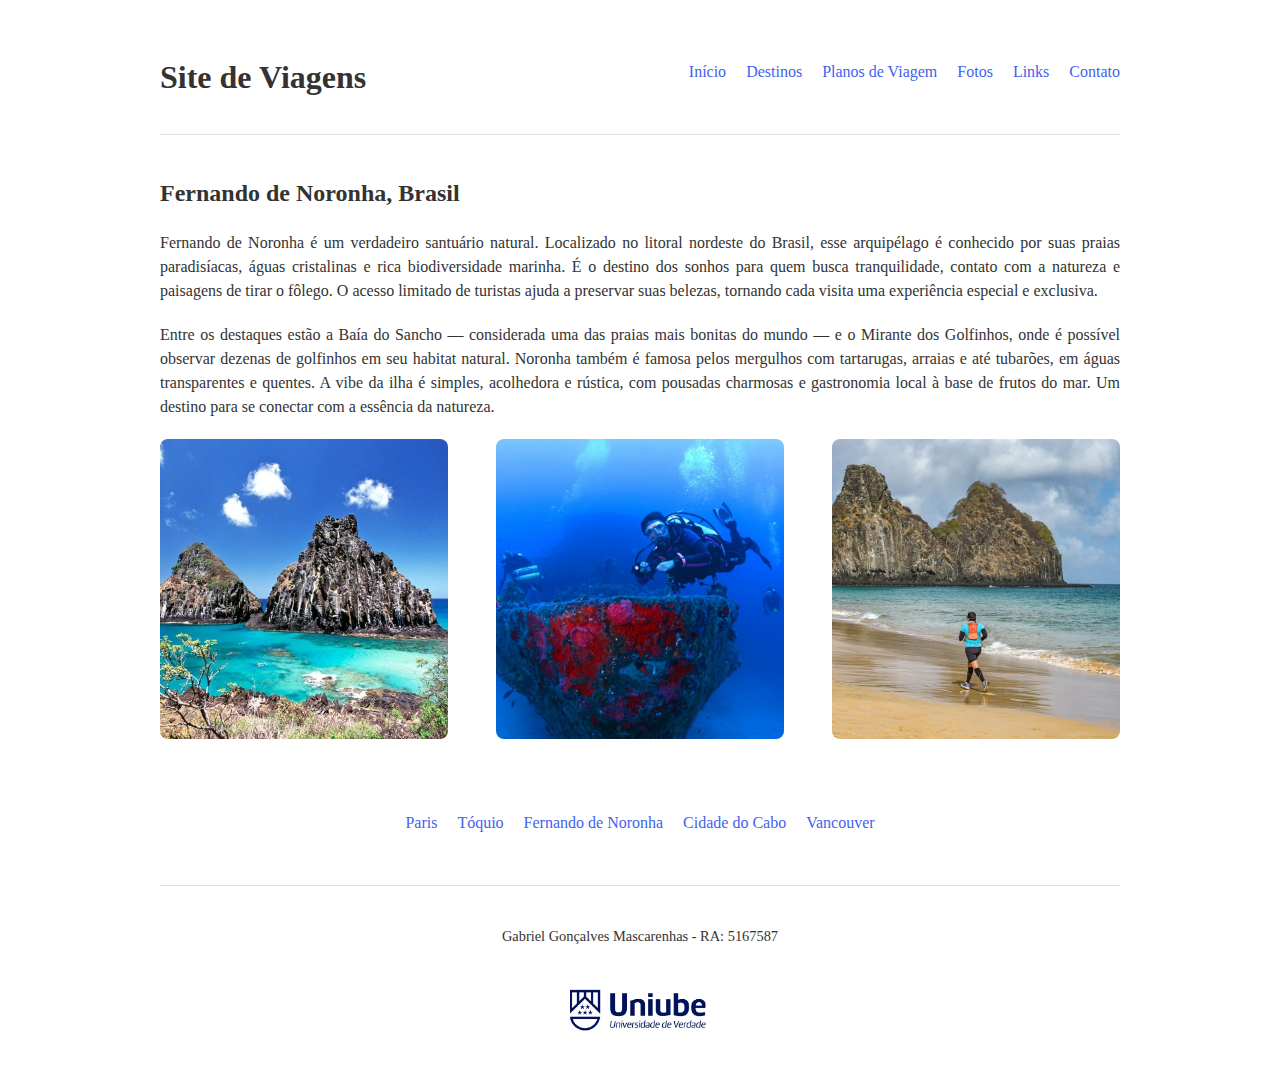
<file: fernandodenoronha.html>
<!DOCTYPE html>
<html lang="pt-BR">
  <head>
    <!-- Google Tag Manager -->
    <script>
      (function (w, d, s, l, i) {
        w[l] = w[l] || [];
        w[l].push({ "gtm.start": new Date().getTime(), event: "gtm.js" });
        var f = d.getElementsByTagName(s)[0],
          j = d.createElement(s),
          dl = l != "dataLayer" ? "&l=" + l : "";
        j.async = true;
        j.src = "https://www.googletagmanager.com/gtm.js?id=" + i + dl;
        f.parentNode.insertBefore(j, f);
      })(window, document, "script", "dataLayer", "GTM-KG32DW3C");
    </script>
    <!-- End Google Tag Manager -->
    <meta charset="UTF-8" />
    <meta name="viewport" content="width=device-width, initial-scale=1.0" />
    <title>Fernando de Noronha</title>
    <link rel="stylesheet" href="css/style.css" />
  </head>
  <body class="container">
    <!-- Google Tag Manager (noscript) -->
    <noscript
      ><iframe
        src="https://www.googletagmanager.com/ns.html?id=GTM-KG32DW3C"
        height="0"
        width="0"
        style="display: none; visibility: hidden"
      ></iframe
    ></noscript>
    <!-- End Google Tag Manager (noscript) -->
    <!-- Cabeçalho -->
    <header
      style="
        display: flex;
        justify-content: space-between;
        align-items: center;
        border-bottom: 1px solid #e0e0e0;
      "
    >
      <h1 style="font-size: 2rem">Site de Viagens</h1>

      <!-- Menu de Navegação -->
      <nav>
        <ul style="list-style: none; display: flex; gap: 20px">
          <li><a href="index.html">Início</a></li>
          <li><a href="destinos.html">Destinos</a></li>
          <li><a href="planos.html">Planos de Viagem</a></li>
          <li><a href="fotos.html">Fotos</a></li>
          <li><a href="links.html">Links</a></li>
          <li><a href="contato.html">Contato</a></li>
        </ul>
      </nav>
    </header>

    <!-- Conteúdo Principal -->
    <main style="padding: 40px 0 40px 0">
      <h2>Fernando de Noronha, Brasil</h2>
      <p>
        Fernando de Noronha é um verdadeiro santuário natural. Localizado no
        litoral nordeste do Brasil, esse arquipélago é conhecido por suas praias
        paradisíacas, águas cristalinas e rica biodiversidade marinha. É o
        destino dos sonhos para quem busca tranquilidade, contato com a natureza
        e paisagens de tirar o fôlego. O acesso limitado de turistas ajuda a
        preservar suas belezas, tornando cada visita uma experiência especial e
        exclusiva.
      </p>
      <p>
        Entre os destaques estão a Baía do Sancho — considerada uma das praias
        mais bonitas do mundo — e o Mirante dos Golfinhos, onde é possível
        observar dezenas de golfinhos em seu habitat natural. Noronha também é
        famosa pelos mergulhos com tartarugas, arraias e até tubarões, em águas
        transparentes e quentes. A vibe da ilha é simples, acolhedora e rústica,
        com pousadas charmosas e gastronomia local à base de frutos do mar. Um
        destino para se conectar com a essência da natureza.
      </p>

      <div class="galeria">
        <div class="imagem">
          <img src="imagens/fernandodenoronha1.png" alt="Fernando de Noronha" />
        </div>

        <div class="imagem">
          <img src="imagens/fernandodenoronha2.png" alt="Fernando de Noronha" />
        </div>

        <div class="imagem">
          <img src="imagens/fernandodenoronha3.png" alt="Fernando de Noronha" />
        </div>
      </div>
      <br />
      <br />
      <br />
      <nav>
        <ul
          style="
            list-style: none;
            display: flex;
            justify-content: center;
            gap: 20px;
            margin: 0;
            padding: 0;
          "
        >
          <li><a href="paris.html">Paris</a></li>
          <li><a href="toquio.html">Tóquio</a></li>
          <li><a href="fernandodenoronha.html">Fernando de Noronha</a></li>
          <li><a href="cidadedocabo.html">Cidade do Cabo</a></li>
          <li><a href="vancouver.html">Vancouver</a></li>
        </ul>
      </nav>
    </main>

    <!-- Rodapé -->
    <footer>
      <p style="text-align: center">
        Gabriel Gonçalves Mascarenhas - RA: 5167587
      </p>
      <br />
      <img
        src="imagens/logouniube.png"
        alt="Logotipo UNIUBE"
        style="width: 150px; display: block; margin: 0 auto"
      />
    </footer>
  </body>
</html>
</file>
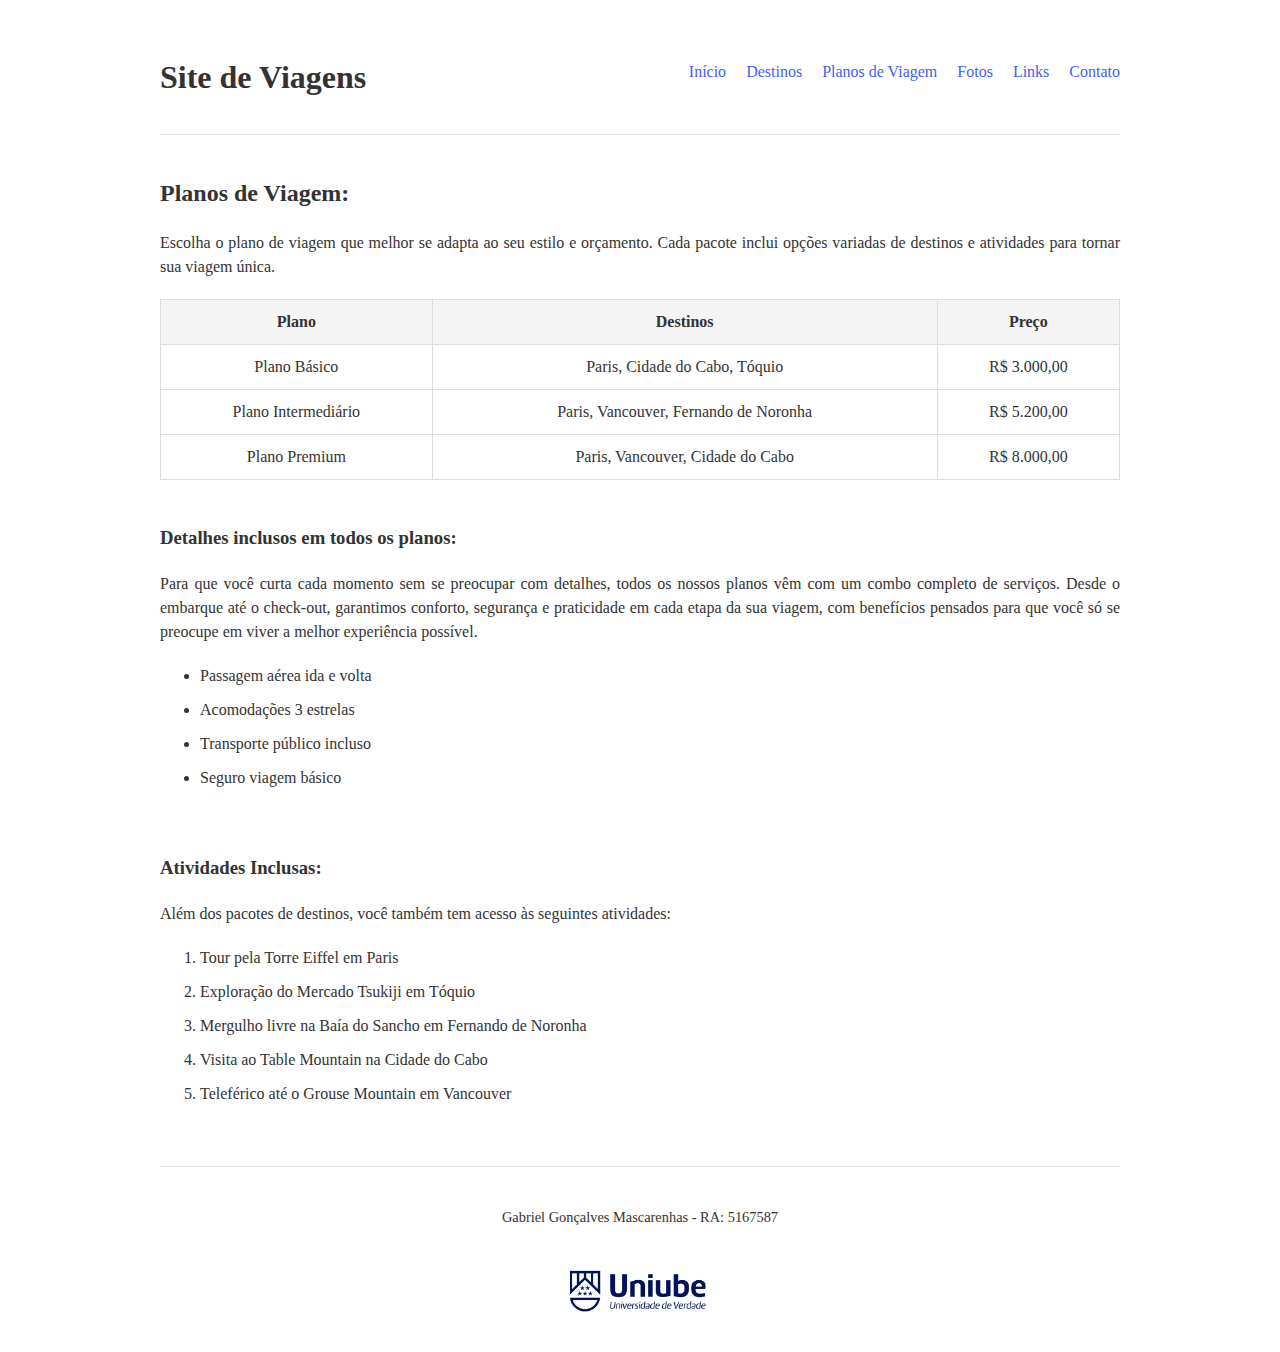
<file: planos.html>
<!DOCTYPE html>
<html lang="pt-BR">
  <head>
    <!-- Google Tag Manager -->
    <script>
      (function (w, d, s, l, i) {
        w[l] = w[l] || [];
        w[l].push({ "gtm.start": new Date().getTime(), event: "gtm.js" });
        var f = d.getElementsByTagName(s)[0],
          j = d.createElement(s),
          dl = l != "dataLayer" ? "&l=" + l : "";
        j.async = true;
        j.src = "https://www.googletagmanager.com/gtm.js?id=" + i + dl;
        f.parentNode.insertBefore(j, f);
      })(window, document, "script", "dataLayer", "GTM-KG32DW3C");
    </script>
    <!-- End Google Tag Manager -->
    <meta charset="UTF-8" />
    <meta name="viewport" content="width=device-width, initial-scale=1.0" />
    <title>Planos de Viagem</title>
    <link rel="stylesheet" href="css/style.css" />
  </head>
  <body class="container">
    <!-- Google Tag Manager (noscript) -->
    <noscript
      ><iframe
        src="https://www.googletagmanager.com/ns.html?id=GTM-KG32DW3C"
        height="0"
        width="0"
        style="display: none; visibility: hidden"
      ></iframe
    ></noscript>
    <!-- End Google Tag Manager (noscript) -->
    <!-- Cabeçalho -->
    <header
      style="
        display: flex;
        justify-content: space-between;
        align-items: center;
        border-bottom: 1px solid #e0e0e0;
      "
    >
      <h1 style="font-size: 2rem">Site de Viagens</h1>

      <!-- Menu de Navegação -->
      <nav>
        <ul style="list-style: none; display: flex; gap: 20px">
          <li><a href="index.html">Início</a></li>
          <li><a href="destinos.html">Destinos</a></li>
          <li><a href="planos.html">Planos de Viagem</a></li>
          <li><a href="fotos.html">Fotos</a></li>
          <li><a href="links.html">Links</a></li>
          <li><a href="contato.html">Contato</a></li>
        </ul>
      </nav>
    </header>

    <!-- Conteúdo Principal -->
    <main style="padding: 40px 0 40px 0">
      <section>
        <h2>Planos de Viagem:</h2>
        <p>
          Escolha o plano de viagem que melhor se adapta ao seu estilo e
          orçamento. Cada pacote inclui opções variadas de destinos e atividades
          para tornar sua viagem única.
        </p>

        <!-- Tabela de preços -->
        <table>
          <thead>
            <tr>
              <th>Plano</th>
              <th>Destinos</th>
              <th>Preço</th>
            </tr>
          </thead>
          <tbody>
            <tr>
              <td>Plano Básico</td>
              <td>Paris, Cidade do Cabo, Tóquio</td>
              <td>R$ 3.000,00</td>
            </tr>
            <tr>
              <td>Plano Intermediário</td>
              <td>Paris, Vancouver, Fernando de Noronha</td>
              <td>R$ 5.200,00</td>
            </tr>
            <tr>
              <td>Plano Premium</td>
              <td>Paris, Vancouver, Cidade do Cabo</td>
              <td>R$ 8.000,00</td>
            </tr>
          </tbody>
        </table>

        <br />

        <h3>Detalhes inclusos em todos os planos:</h3>
        <p>
          Para que você curta cada momento sem se preocupar com detalhes, todos
          os nossos planos vêm com um combo completo de serviços. Desde o
          embarque até o check-out, garantimos conforto, segurança e praticidade
          em cada etapa da sua viagem, com benefícios pensados para que você só
          se preocupe em viver a melhor experiência possível.
        </p>

        <!-- Lista não ordenada -->
        <ul>
          <li>Passagem aérea ida e volta</li>
          <li>Acomodações 3 estrelas</li>
          <li>Transporte público incluso</li>
          <li>Seguro viagem básico</li>
        </ul>

        <br />

        <h3>Atividades Inclusas:</h3>
        <p>
          Além dos pacotes de destinos, você também tem acesso às seguintes
          atividades:
        </p>

        <!-- Lista ordenada -->
        <ol>
          <li>Tour pela Torre Eiffel em Paris</li>
          <li>Exploração do Mercado Tsukiji em Tóquio</li>
          <li>Mergulho livre na Baía do Sancho em Fernando de Noronha</li>
          <li>Visita ao Table Mountain na Cidade do Cabo</li>
          <li>Teleférico até o Grouse Mountain em Vancouver</li>
        </ol>
      </section>
    </main>

    <!-- Rodapé -->
    <footer>
      <p style="text-align: center">
        Gabriel Gonçalves Mascarenhas - RA: 5167587
      </p>
      <br />
      <img
        src="imagens/logouniube.png"
        alt="Logotipo UNIUBE"
        style="width: 150px; display: block; margin: 0 auto"
      />
    </footer>
  </body>
</html>
</file>
<file: css/style.css>
/* Reset básico */
* {
  margin: 0;
  padding: 0;
  box-sizing: border-box;
}

/* Estilo geral do corpo */
body {
  font-family: "Georgia", "Times New Roman", serif;
  background-color: #ffffff;
  color: #333333;
  line-height: 1.5;
}

/* Container principal */
.container {
  width: 100%;
  max-width: 1000px;
  min-width: 200px;
  margin: 0 auto;
  padding: 20px;
}

/* Estilo do cabeçalho */
header {
  text-align: center;
  padding: 20px 0;
  border-bottom: 1px solid #e0e0e0;
}

header h1 {
  font-size: 2.5rem;
  font-weight: bold;
  color: #333333;
}

/* Estilo para links */
a {
  color: #4361ee;
  text-decoration: none;
}

a:hover {
  text-decoration: underline;
}

/* Estilo para parágrafos */
p {
  margin: 20px 0;
  text-align: justify;
}

/* Estilo para botões */
button {
  background-color: #333333;
  color: #ffffff;
  border: none;
  padding: 10px 20px;
  border-radius: 6px;
  font-size: 1rem;
  cursor: pointer;
}

button:hover {
  background-color: #4361ee;
}

/* Estilo para listas */
ul,
ol {
  margin: 20px 0;
  padding-left: 40px;
}

li {
  margin-bottom: 10px;
}

/* Estilo do rodapé */
footer {
  text-align: center;
  padding: 20px 0;
  border-top: 1px solid #e0e0e0;
  font-size: 0.9rem;
  color: #333333;
}

/* Layout para destinos na página inicial */
.destinosindex {
  display: flex;
  justify-content: space-between;
  flex-wrap: wrap;
  gap: 20px;
  margin-top: 30px;
}

.destinoindex {
  width: 18%;
  text-align: center;
}

.destinoindex img {
  width: 100%;
  height: 200px;
  object-fit: cover;
  border-radius: 8px;
  transition: transform 0.3s ease;
}

.destinoindex img:hover {
  transform: scale(1.05);
}

.destinoindex h3 {
  margin-top: 10px;
  font-size: 0.8rem;
  color: #333;
  overflow: hidden;
  text-overflow: ellipsis;
}

.destinoindex a {
  text-decoration: none;
  color: inherit;
}

/* Layout da página de destinos */
.destino {
  display: flex;
  justify-content: space-between;
  gap: 80px;
  align-items: center;
  margin-bottom: 30px;
}

.destino .texto {
  flex: 1;
}

.destino h3 a {
  text-decoration: none;
  color: #333333;
  font-size: 1.8rem;
  font-weight: bold;
}

.destino h3 a:hover {
  color: #4361ee;
}

/* Estilo para imagens na página de destinos */
.destino .imagem img {
  width: 300px;
  height: 300px;
  object-fit: cover;
  object-position: center;
  border-radius: 8px;
}

/* Estilo para tabelas */
table {
  width: 100%;
  border-collapse: collapse;
  margin-top: 20px;
}

table th,
table td {
  border: 1px solid #ddd;
  padding: 10px;
  text-align: center;
}

table th {
  background-color: #f4f4f4;
  font-weight: bold;
}

/* Estilo para títulos */
h3 {
  margin-top: 20px;
  color: #333;
}

/* Layout da galeria de imagens */
.galeria {
  display: flex;
  justify-content: space-between;
  gap: 20px;
  margin-top: 20px;
}

/* Estilo para cada imagem dentro da galeria */
.imagem {
  width: 30%;
  height: 300px;
  overflow: hidden;
  border-radius: 8px;
}

.imagem img {
  width: 100%;
  height: 100%;
  object-fit: cover;
}

/* Estilo para formulários */
form {
  max-width: 600px;
  margin: 20px auto;
  padding: 20px;
  border-radius: 8px;
  background-color: #f9f9f9;
}

label {
  font-weight: bold;
  color: #333;
}

input,
textarea {
  width: 100%;
  padding: 10px;
  margin-top: 5px;
  margin-bottom: 15px;
  border: 1px solid #ccc;
  border-radius: 6px;
  font-size: 1rem;
}
</file>
